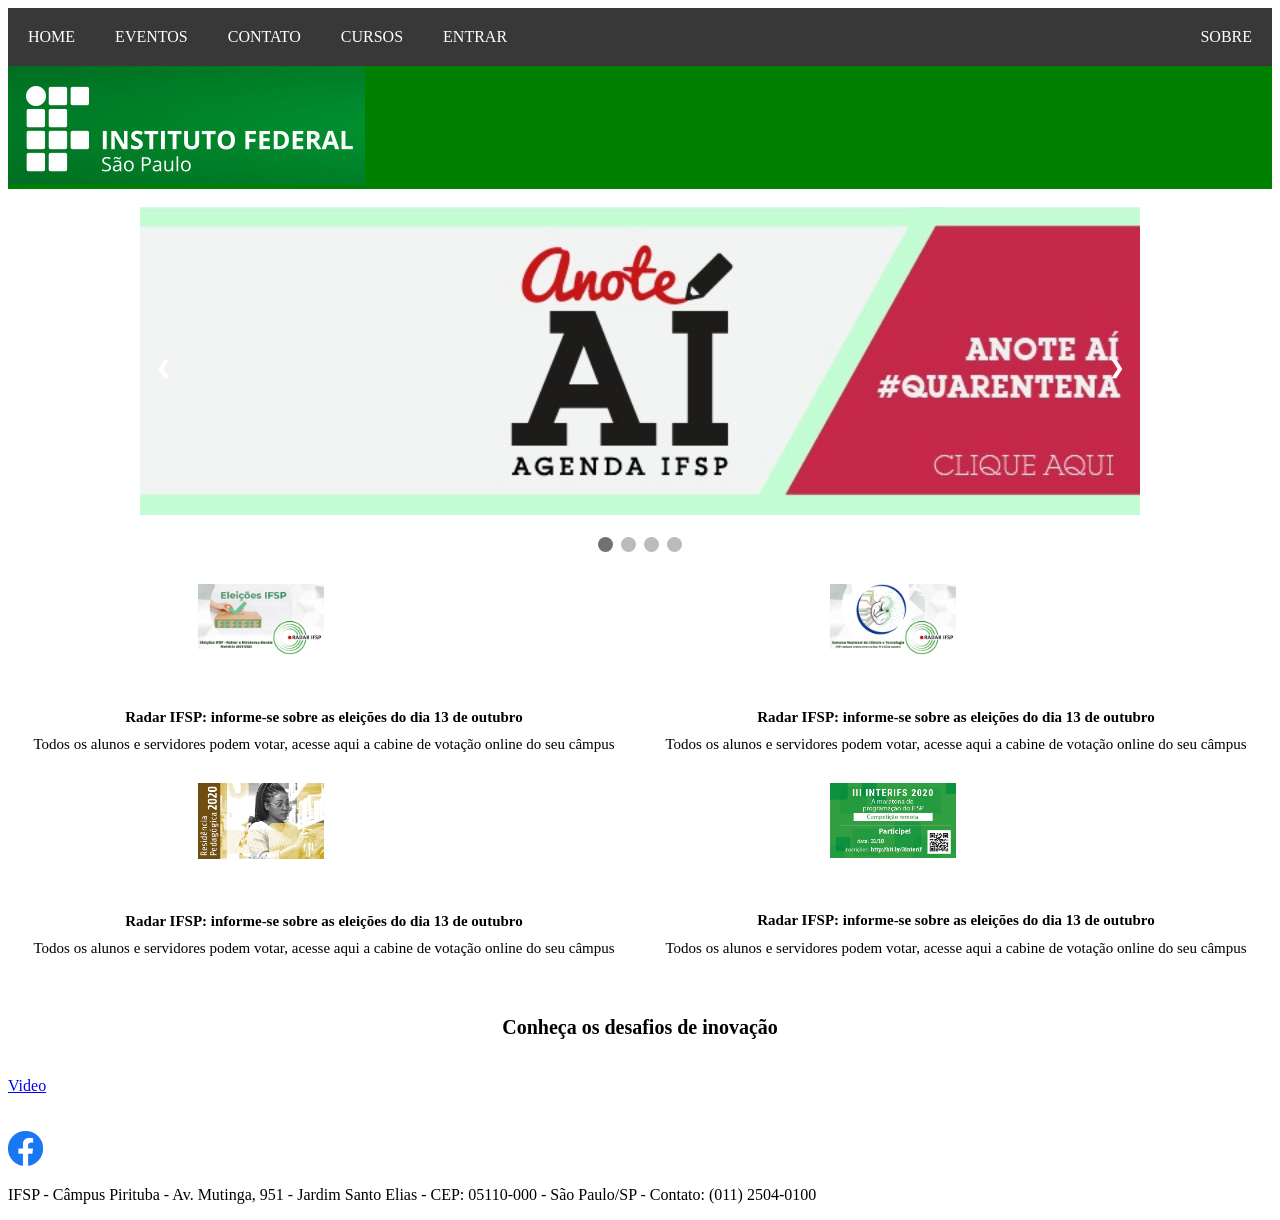
<file: index.html>
<!DOCTYPE html>

<html>

    <head>

        <meta charset="UTF-8"/>
        
        <link rel="icon" href="img/favicon.ico"/>

        <link rel="stylesheet" href="style.css">

        <script src="script.js" defer></script>

        <title>Título da página</title>
        
        <header class="cabecalho">
            <nav class="menu">
                <a class="menu-link" href="index.html">HOME</a>
                <a class="menu-link" href="eventos.html">EVENTOS</a>
                <a class="menu-link" href="contato.html">CONTATO</a>

            <div class="menu-dropdown">
                <a class="menu-link menu-link--cursos" href="#">CURSOS</a>
                <div class="menu-submenu">
                    <a class="menu-submenu-link" href="curso1.html">Análise e Desenvolvimento de Sistemas</a>
                    <a class="menu-submenu-link" href="engprod.html">Engenharia de Produção</a>
                </div>
            </div>

            <a class="menu-link" href="login.html">ENTRAR</a>
            <a class="menu-link menu-link--sobre" href="sobre.html">SOBRE</a>
            </nav>
        </header>

        <div class="image">
            <img src="img/Logo.jpg"/>
        </div>

        <br/>

    </head>

    <body>

        <!-- Classe para slide -->
        <div class="slideshow-container">

            <div class="mySlides fade">
                <img src="img/A.png" style="width:100%">
            </div>

            <div class="mySlides fade">
                <img src="img/B.jpg" style="width:100%">
            </div>

            <div class="mySlides fade">
                <img src="img/C.jpg" style="width:100%">
            </div>

            <div class="mySlides fade">
                <h3 class="hthree">Conheça os desafios de inovação</h3>
                <img src="img/video.png" style="width:70%; display: block; margin: 0 auto;">
            </div>

            <a class="anterior" onclick="plusSlides(-1)">&#10094;</a>
            <a class="proximo" onclick="plusSlides(1)">&#10095;</a>

        </div>
        <br>

        <div style="text-align: center;">
            <span class="dot" onclick="currentSlide(1)"></span>
            <span class="dot" onclick="currentSlide(2)"></span>
            <span class="dot" onclick="currentSlide(3)"></span>
            <span class="dot" onclick="currentSlide(4)"></span>
        </div>


        <br/>
        <div class="container"> 

            <div>
                <img src="img/eleicoes.jpg"/>
                <br/>
                <h1 class="textoimgtit">Radar IFSP: informe-se sobre as eleições do dia 13 de outubro</h1>
                <h1 class="textoimgdesc">Todos os alunos e servidores podem votar, acesse aqui a cabine de votação online do seu câmpus</h1>
            </div>
            <div>
                <img src="img/snct.jpg"/>
                <br/>
                <h1 class="textoimgtit">Radar IFSP: informe-se sobre as eleições do dia 13 de outubro</h1>
                <h1 class="textoimgdesc">Todos os alunos e servidores podem votar, acesse aqui a cabine de votação online do seu câmpus</h1>
            </div>
            <div>
                <img src="img/residencia.png"/>
                <h1 class="textoimgtit">Radar IFSP: informe-se sobre as eleições do dia 13 de outubro</h1>
                <h1 class="textoimgdesc">Todos os alunos e servidores podem votar, acesse aqui a cabine de votação online do seu câmpus</h1>
            </div>
            <div><img src="img/maratona.jpeg"/>
                <br/>
                <h1 class="textoimgtit">Radar IFSP: informe-se sobre as eleições do dia 13 de outubro</h1>
                <h1 class="textoimgdesc">Todos os alunos e servidores podem votar, acesse aqui a cabine de votação online do seu câmpus</h1></div>
        </div>

        <h3 class="hthree">Conheça os desafios de inovação</h3>


        <a href="https://www.youtube.com/watch?v=5g5LQe3m8Po">Video</a>

        <br/><br/><br/>
        <a href="https://www.facebook.com/IFSaoPaulo/"><img src="img/facebook.png" width="35px"></a>
        <p>IFSP - Câmpus Pirituba - Av. Mutinga, 951 - Jardim Santo Elias - CEP: 05110-000 - São Paulo/SP - Contato: (011) 2504-0100</p>
        
    </body>


</html>
</file>
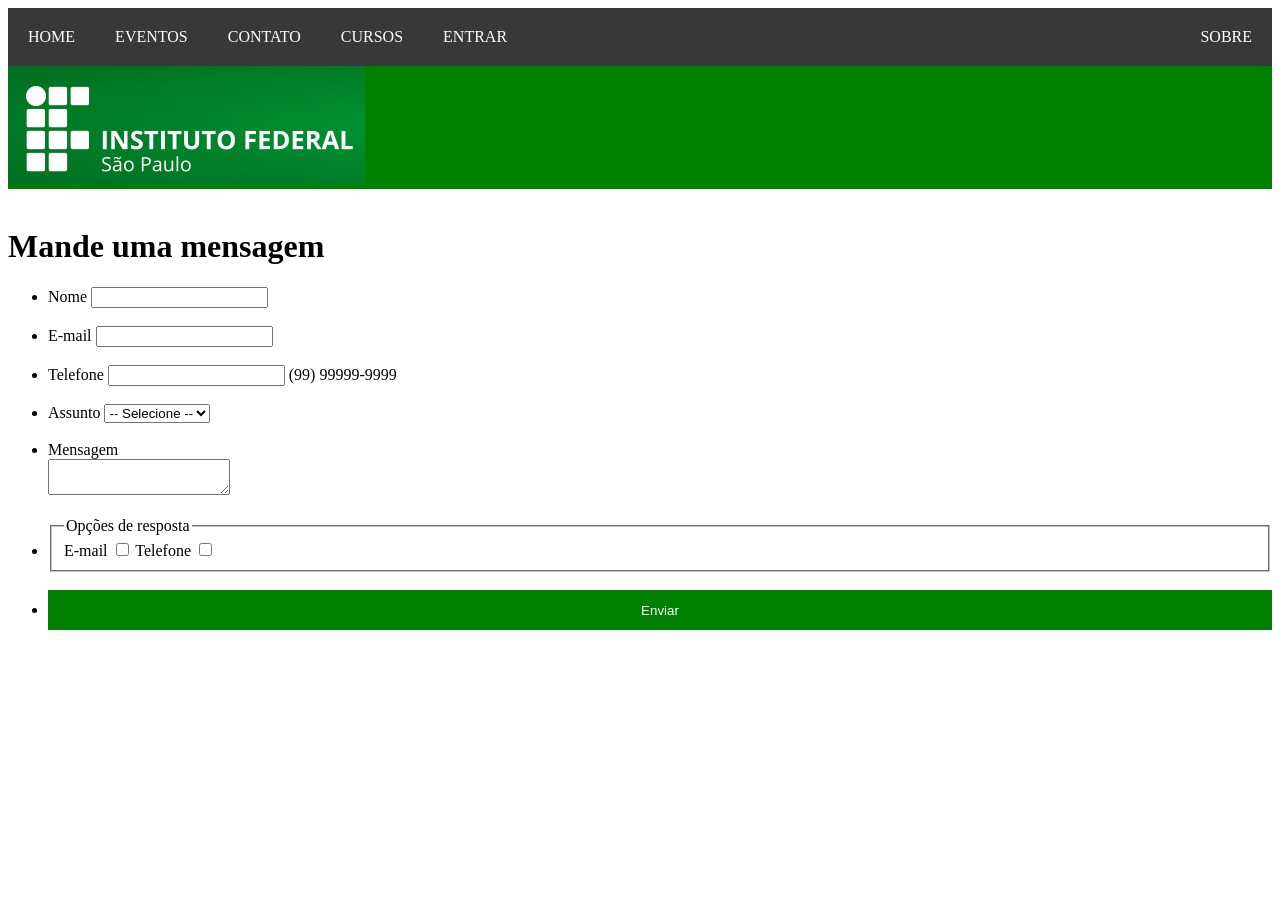
<file: contato.html>
<!DOCTYPE html>

<html>

    <head>

        <meta charset="UTF-8"/>

        <link rel="icon" href="img/favicon.ico"/>

        <link rel="stylesheet" href="style.css">

        <title>Contato</title>

        <header class="cabecalho">
            <nav class="menu">
                <a class="menu-link" href="index.html">HOME</a>
                <a class="menu-link" href="eventos.html">EVENTOS</a>
                <a class="menu-link" href="contato.html">CONTATO</a>

            <div class="menu-dropdown">
                <a class="menu-link menu-link--cursos" href="#">CURSOS</a>
                <div class="menu-submenu">
                    <a class="menu-submenu-link" href="curso1.html">Análise e Desenvolvimento de Sistemas</a>
                    <a class="menu-submenu-link" href="engprod.html">Engenharia de Produção</a>
                </div>
            </div>

            <a class="menu-link" href="login.html">ENTRAR</a>
            <a class="menu-link menu-link--sobre" href="sobre.html">SOBRE</a>
            </nav>
        </header>

        <div class="image">
            <img src="img/Logo.jpg"/>
        </div>
        <br/>

    </head>

    <body>

        <h1>Mande uma mensagem</h1>

        <form>
            <ul>
                <li>
                    <label for="nomePessoa">Nome</label>
                    <input type="text" name="nomePessoa" id="nomePessoa" required>
                </li>
            </br>
                <li>
                    <label for="emailPessoa">E-mail</label>
                    <input type="text" name="emailPessoa" id="emailPessoa" required>
                </li>
            </br>
                 <li>
                    <label for="telPessoa">Telefone</label>
                    <input type="text" name="telPessoa" id="telPessoa" required> (99) 99999-9999
                </li>
            </br>
                <li>
                    Assunto
                    <Select name="assunto">
                        <option>-- Selecione --</option>
                        <option>Reclamação</option>
                        <option>Sugestão</option>
                    </Select>
                </li>
            </br>
                <li>
                    <label for="msg">Mensagem</label> </br>
                    <textarea id="msg"></textarea>
                </li>
            </br>
                <li>
                    <fieldset>
                        <legend>Opções de resposta</legend>
                        <label for="choiceEmail">E-mail</label>
                        <input type="checkbox" name="choiceEmail" id="choiceEmail">
                        <label for="choiceTel">Telefone</label>
                        <input type="checkbox" name="choiceTel" id="choiceTel">
                    </fieldset>
                </li>
            </br>
                <li>
                    <input type="button" value="Enviar" class="buttonevent">
                </li>
            </ul>
        
        </form>

    </body>



</html>
</file>
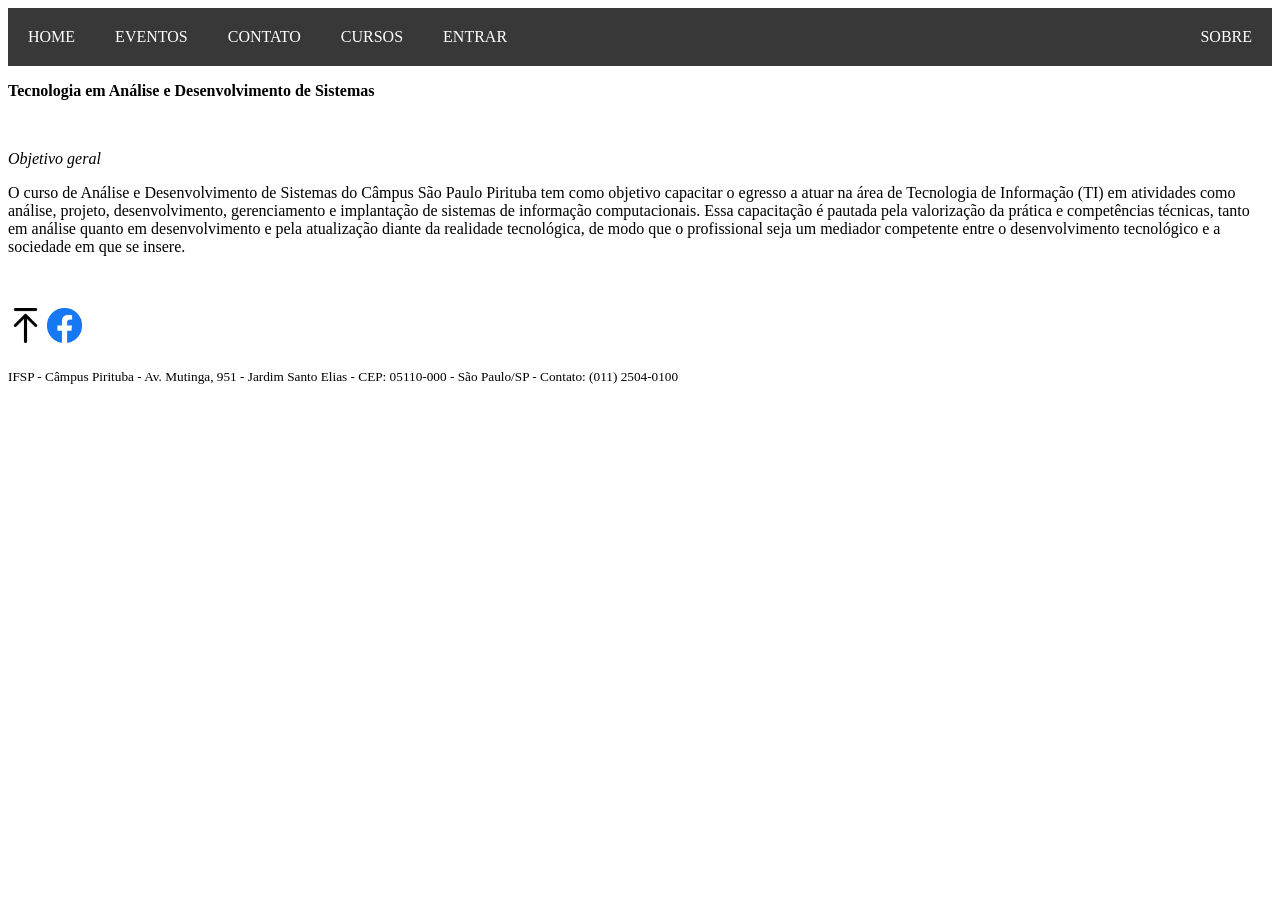
<file: curso1.html>
<!DOCTYPE html>

<html>

    <head>

        <meta charset="UTF-8"/>

        <link rel="icon" href="img/favicon.ico"/>

        <link rel="stylesheet" href="style.css">

        <title>ADS - IFSP-PTB</title>

        <header class="cabecalho">
            <nav class="menu">
                <a class="menu-link" href="index.html">HOME</a>
                <a class="menu-link" href="eventos.html">EVENTOS</a>
                <a class="menu-link" href="contato.html">CONTATO</a>

            <div class="menu-dropdown">
                <a class="menu-link menu-link--cursos" href="#">CURSOS</a>
                <div class="menu-submenu">
                    <a class="menu-submenu-link" href="curso1.html">Análise e Desenvolvimento de Sistemas</a>
                    <a class="menu-submenu-link" href="engprod.html">Engenharia de Produção</a>
                </div>
            </div>

            <a class="menu-link" href="login.html">ENTRAR</a>
            <a class="menu-link menu-link--sobre" href="sobre.html">SOBRE</a>
            </nav>
        </header>

    </head>

    <body>

        <div class="texto-curso1">
        <p><strong>Tecnologia em Análise e Desenvolvimento de Sistemas</strong></p>
        </br>
        <p><em>Objetivo geral</em></p>
        <p>O curso de Análise e Desenvolvimento de Sistemas do Câmpus São Paulo Pirituba tem como objetivo capacitar o egresso a atuar na área de Tecnologia de Informação (TI)
            em atividades como análise, projeto, desenvolvimento, gerenciamento e implantação de sistemas de informação computacionais. Essa capacitação é pautada pela 
            valorização da prática e competências técnicas, tanto em análise quanto em desenvolvimento e pela atualização diante da realidade tecnológica, de modo que o profissional
            seja um mediador competente entre o desenvolvimento tecnológico e a sociedade em que se insere.</p>
        </div>

        <br/><br/>
        <a href="curso1.html"><img src="img/MoveTop.png" width="35px"/></a>
        <a href="https://www.facebook.com/IFSaoPaulo/"><img src="img/facebook.png" width="35px"></a>
        <h5 class="textdown">IFSP - Câmpus Pirituba - Av. Mutinga, 951 - Jardim Santo Elias - CEP: 05110-000 - São Paulo/SP - Contato: (011) 2504-0100</h5>

    </body>


</html>
</file>
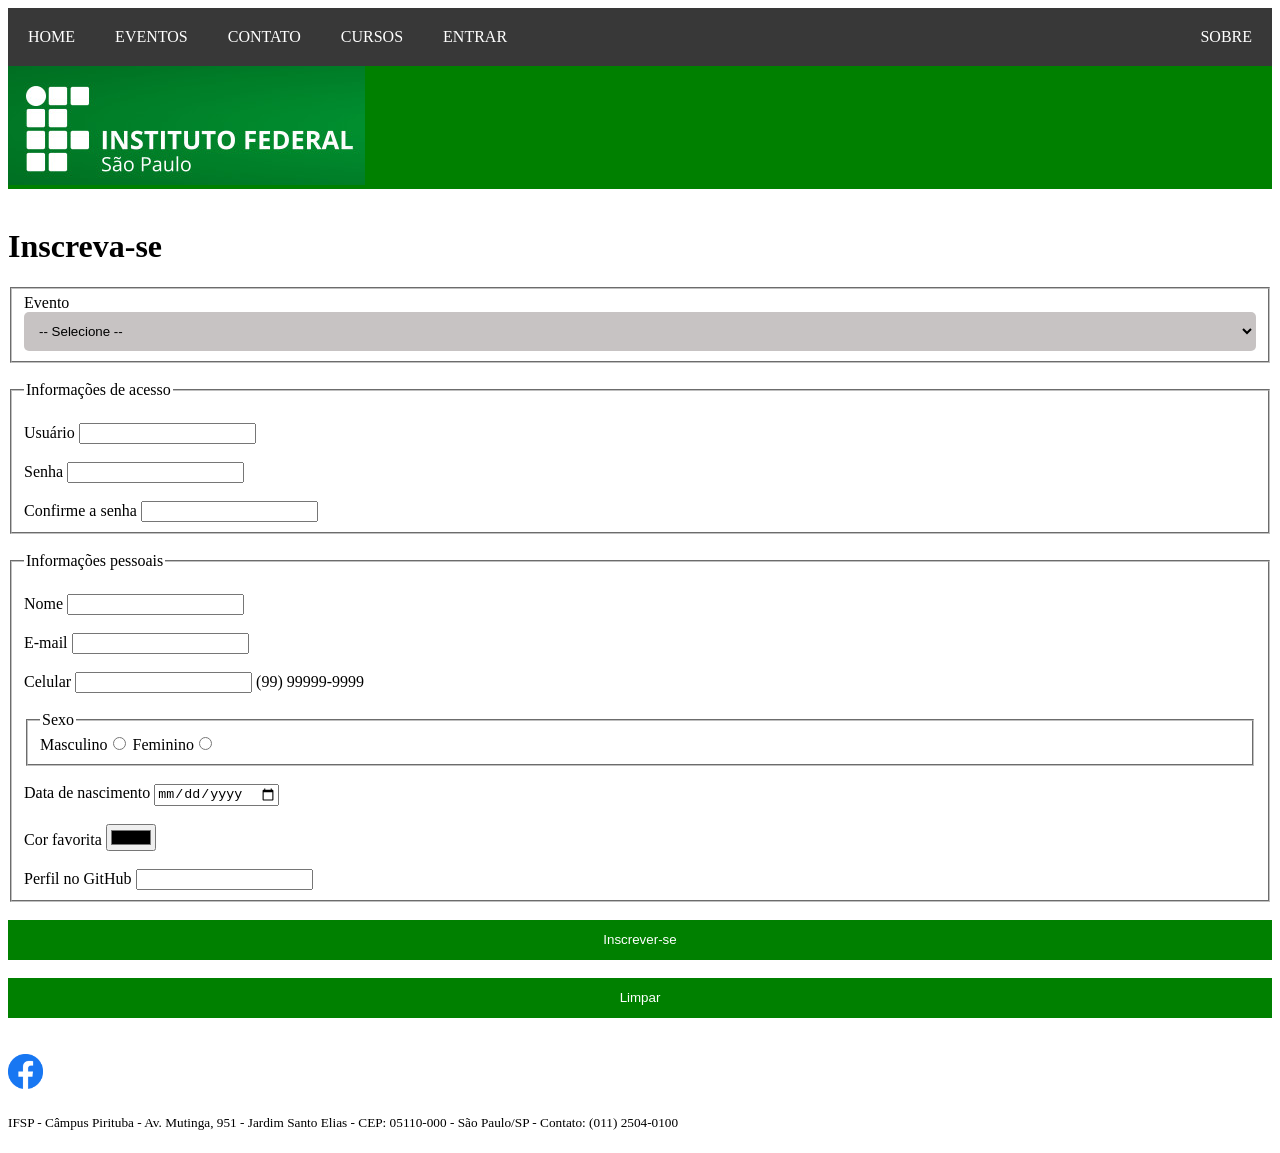
<file: eventos.html>
<!DOCTYPE html>

<html>

    <head>

        <meta charset="UTF-8"/>

        <link rel="icon" href="img/favicon.ico"/>

        <link rel="stylesheet" href="style.css">

        <title>Eventos</title>
        
        <header class="cabecalho">
            <nav class="menu">
                <a class="menu-link" href="index.html">HOME</a>
                <a class="menu-link" href="eventos.html">EVENTOS</a>
                <a class="menu-link" href="contato.html">CONTATO</a>

            <div class="menu-dropdown">
                <a class="menu-link menu-link--cursos" href="#">CURSOS</a>
                <div class="menu-submenu">
                    <a class="menu-submenu-link" href="curso1.html">Análise e Desenvolvimento de Sistemas</a>
                    <a class="menu-submenu-link" href="engprod.html">Engenharia de Produção</a>
                </div>
            </div>

            <a class="menu-link" href="login.html">ENTRAR</a>
            <a class="menu-link menu-link--sobre" href="sobre.html">SOBRE</a>
            </nav>
        </header>

        <div class="image">
            <img src="img/Logo.jpg"/>
        </div>

        <br/>

    </head>

    <body>

        <h1>Inscreva-se</h1>

        <form>
            <fieldset>
                Evento
                <br/>
                <select name="evento" class="selecione-evento">
                    <option class="option1">-- Selecione --</option>
                    <option>Voe sem asas</option>
                    <option>Festa Junina</option>
                    <option>Semana da tecnologia</option>
                </select>
            </fieldset>
            </br>
            <fieldset>
                <legend>Informações de acesso</legend> </br>
                <label for="nomeUsuario">Usuário</label>
                <input type="text" required name="nomeUsuario" id="nomeUsuario"> </br> </br>
                <label for="senhaUsuario">Senha</label>
                <input type="password" name="senhaUsuario" id="senhaUsuario"> </br> </br>
                <label for="confirmeSenha">Confirme a senha</label>
                <input type="password" name="confirmeSenha" id="confirmeSenha">
            </fieldset>
            </br>
            <fieldset>
                <legend>Informações pessoais</legend> </br>
                <label for="nomePessoa">Nome</label>
                <input type="text" name="nomePessoa" id="nomePessoa"> </br> </br>
                <label for="emailPessoa">E-mail</label>
                <input type="text" name="emailPessoa" id="emailPessoa"> </br> </br>
                <label for="numeroPessoa">Celular</label>
                <input type="number" name="celularPessoa" id="celularPessoa"> (99) 99999-9999</br></br>
            <fieldset>
                <legend>Sexo</legend>
                Masculino<input type="radio" value="Masculino" name="masc">
                Feminino<input type="radio" value="Feminino" name="fem">

            </fieldset>
                </br>
                <label for="dataNasc">Data de nascimento</label>
                <input type="date" name="dataNasc" id="dataNasc">
                </br>
                </br>
                <label for="corFav">Cor favorita</label>
                <input type="color" name="corFav" id="corFav">
                </br>
                </br>
                <label for="perfilGit">Perfil no GitHub</label>
                <input type="text" name="perfilGit" id="perfilGit">
            </fieldset>
            </br>
        
            <input type="button" value="Inscrever-se" class="buttonevent">
            </br>
            </br>
            <input type="button" value="Limpar" class="buttonevent">
        </form>

        <br/><br/>
        <a href="https://www.facebook.com/IFSaoPaulo/"><img src="img/facebook.png" width="35px"></a>
        <h5 class="textdown">IFSP - Câmpus Pirituba - Av. Mutinga, 951 - Jardim Santo Elias - CEP: 05110-000 - São Paulo/SP - Contato: (011) 2504-0100</h5>
    </body>
</html>
</file>
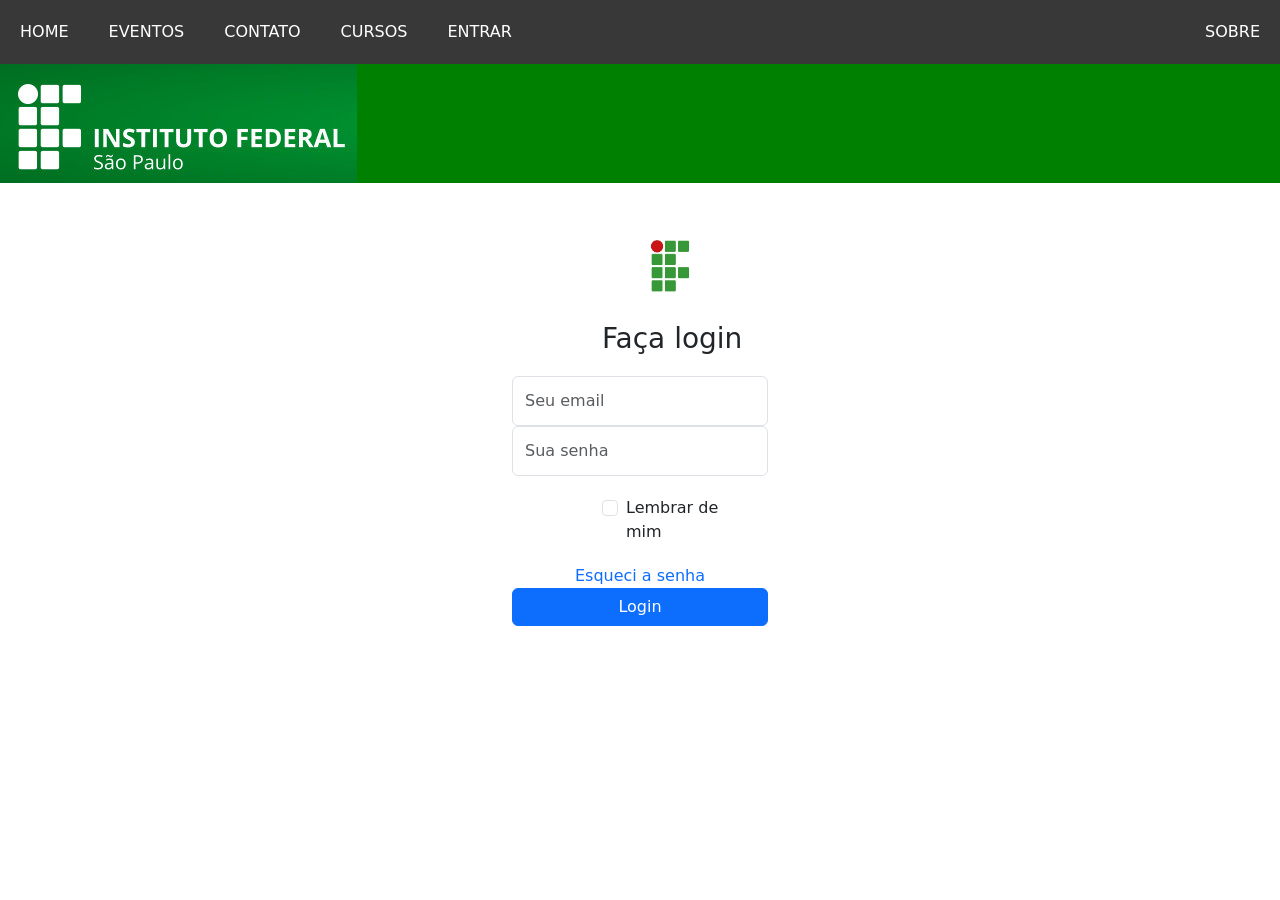
<file: login.html>
<!DOCTYPE html>

<html>

    <head>

        <meta charset="UTF-8"/>

        <link rel="icon" href="img/favicon.ico"/>

        <link rel="stylesheet" href="style.css"/>

        <link href="https://cdn.jsdelivr.net/npm/bootstrap@5.3.8/dist/css/bootstrap.min.css" rel="stylesheet" integrity="sha384-sRIl4kxILFvY47J16cr9ZwB07vP4J8+LH7qKQnuqkuIAvNWLzeN8tE5YBujZqJLB" crossorigin="anonymous">

        <script src="https://cdn.jsdelivr.net/npm/bootstrap@5.3.8/dist/js/bootstrap.bundle.min.js" integrity="sha384-FKyoEForCGlyvwx9Hj09JcYn3nv7wiPVlz7YYwJrWVcXK/BmnVDxM+D2scQbITxI" crossorigin="anonymous"></script>

        <title>Entrar</title>

        <header class="cabecalho">
            <nav class="menu">
                <a class="menu-link" href="index.html">HOME</a>
                <a class="menu-link" href="eventos.html">EVENTOS</a>
                <a class="menu-link" href="contato.html">CONTATO</a>

            <div class="menu-dropdown">
                <a class="menu-link menu-link--cursos" href="#">CURSOS</a>
                <div class="menu-submenu">
                    <a class="menu-submenu-link" href="curso1.html">Análise e Desenvolvimento de Sistemas</a>
                    <a class="menu-submenu-link" href="engprod.html">Engenharia de Produção</a>
                </div>
            </div>

            <a class="menu-link" href="login.html">ENTRAR</a>
            <a class="menu-link menu-link--sobre" href="sobre.html">SOBRE</a>
            </nav>
        </header>

        <div class="image">
            <img src="img/Logo.jpg"/>
        </div>

    </head>

        </br>
    
    <div class="alinhar-bloco">

        <div class="alinhar-dentro-bloco">

            <img style="padding-bottom: 25px; width: 70px; margin-left: 30px;" src="img/ifsp.png"/>
            <h3>Faça login</h3>

        </div>
        
        <div class="col">
            <input type="text" class="form-control" placeholder="Seu email" aria-label="First name" required>
        </div>

        <div class="col">
            <input type="password" class="form-control" placeholder="Sua senha" aria-label="First name" required>
        </div>

        <div class="alinhar-dentro-bloco">
            <div class="col-12">
                <div class="form-check">
                    <input class="form-check-input" type="checkbox" id="gridCheck">
                        <label class="form-check-label" for="gridCheck">
                            Lembrar de mim
                        </label>
                </div>
            </div>
            
        </div>

        <div class="espacamento-texto">
            <a style="text-decoration: none;"  href="#">Esqueci a senha</a>
            <button type="submit" class="btn btn-primary">Login</button>
        </div>

           

    </div>

</html>
</file>
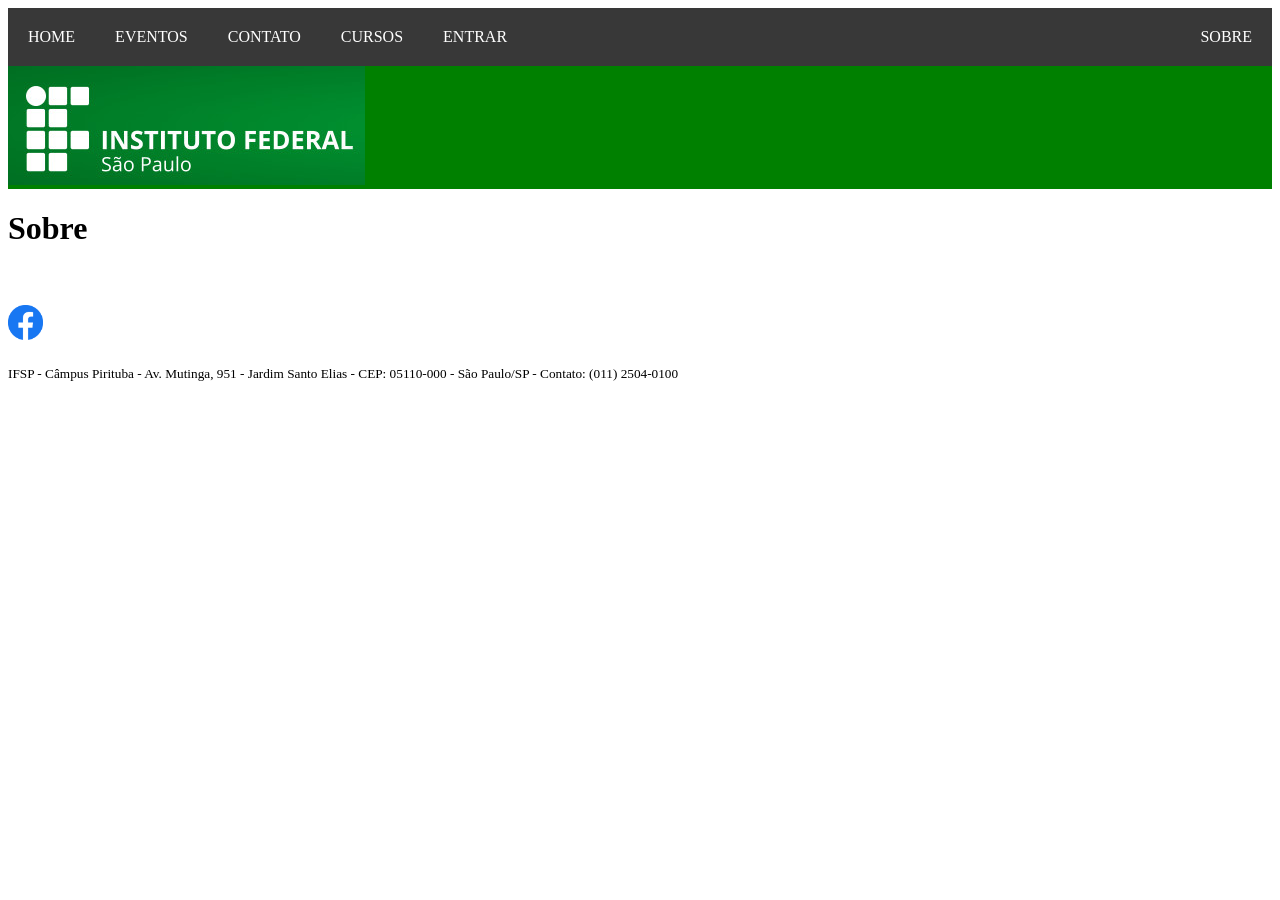
<file: sobre.html>
<!DOCTYPE html>

<html>

    <head>

        <meta charset="UTF-8"/>

        <link rel="icon" href="img/favicon.ico"/>

        <link rel="stylesheet" href="style.css"/>

        <title>Sobre</title>

        <header class="cabecalho">
            <nav class="menu">
                <a class="menu-link" href="index.html">HOME</a>
                <a class="menu-link" href="eventos.html">EVENTOS</a>
                <a class="menu-link" href="contato.html">CONTATO</a>

            <div class="menu-dropdown">
                <a class="menu-link menu-link--cursos" href="#">CURSOS</a>
                <div class="menu-submenu">
                    <a class="menu-submenu-link" href="curso1.html">Análise e Desenvolvimento de Sistemas</a>
                    <a class="menu-submenu-link" href="engprod.html">Engenharia de Produção</a>
                </div>
            </div>

            <a class="menu-link" href="login.html">ENTRAR</a>
            <a class="menu-link menu-link--sobre" href="sobre.html">SOBRE</a>
            </nav>
        </header>

        <div class="image">
            <img src="img/Logo.jpg"/>
        </div>

    </head>

    <body>



        <h1>Sobre</h1>

        <br/><br/>
        <a href="https://www.facebook.com/IFSaoPaulo/"><img src="img/facebook.png" width="35px"></a>
        <h5 class="textdown">IFSP - Câmpus Pirituba - Av. Mutinga, 951 - Jardim Santo Elias - CEP: 05110-000 - São Paulo/SP - Contato: (011) 2504-0100</h5>
 


    </body>

</html>
</file>
<file: style.css>
.container {

  display: grid;
  grid-template-rows: auto auto;
  grid-template-columns: auto auto;
  

}

.container div {

  padding: 10px;

}

.container div img {

  width: 50%;
  padding-bottom: 40px;
  padding-left: 180px;

}

.container div h1.textoimgtit {

  text-align: center;
  font-size: 15px;

}

.container div h1.textoimgdesc {

  text-align: center;
  font-size: 15px;
  font-weight: lighter;

}

a.a1 {
    
    text-align: left;
    text-decoration: none;
    color: transparent;
    line-height: 60px;

}

a.a2 {

    text-align: right;
    text-decoration: none;
    color: white;
}

div.image {

    background-color: green;
    
}


.textdown {

    font-weight: normal;
}

.buttonevent {

    color: white;
    background-color: green;
    border: none;
    width: 100%;
    height: 40px;
}

.body {

    margin-left: 50px;
}

.hthree {

    font-size: 20px;
    font-weight: bolder;
    text-align: center;
    line-height: 60px;
    
}

#primImagem {

    border-radius: 100%;
    height: 300px;
    width: 500px;
    position: relative;
    left: 33%;
}

.texto1 {

    text-align: center;
    border-style: ridge;

}

select.selecione-evento {

    width: 100%;
    padding: 10px;
    background-color: rgb(199, 195, 195);
    border-color: transparent;
    border-radius: 5px;

}

.menu {
  display: flex;
  align-items: center;
  width: 100%;
}

.menu-link {
  padding: 20px;
  color: #fff;
  text-align: center;
  text-decoration: none;
}

.menu-link--sobre {
  margin-left: auto;
}

.menu-link:hover,
.menu-dropdown:hover .menu-link--cursos {
  background-color: red;
}

.menu-dropdown {
  position: relative;
  display: flex;
  flex-direction: column;
}

.menu-submenu {
  position: absolute;
  top: 100%;
  left: 0;
  z-index: 1000;
  display: none;
  min-width: 390px;
  background-color: #f1f1f1;
}

.menu-dropdown:hover .menu-submenu {
  display: block;
}

.menu-submenu-link {
  display: block;
  padding: 18px 20px;
  color: #000;
  text-align: left;
  text-decoration: none;
}

.menu-submenu-link:hover {
  background-color: #dddddd;
}

.cabecalho {
  display: flex;
  width: 100%;
  background-color: rgb(56, 56, 56);
}

.formulario {
  width: 100%;
}

.formulario-lista {
  list-style: none;
  padding-left: 0;
}

.formulario-item {
  margin-bottom: 16px;
}

.campo-largo {
  width: 100%;
}

.campo-largo {
  height: 30px;
  margin-top: 10px;
}

.botao {
  width: 100%;
  height: 50px;
  color: #fff;
  background-color: green;
  border: none;
}

.botao--enviar {
  margin-top: 20px;
  border-radius: 5px;
}

.bloco-formulario {
  margin-bottom: 20px;
  padding: 20px;
  background-color: #e9e9e9;
}

* {box-sizing: border-box;}

.slideshow-container {

  max-width: 1000px;
  position: relative;
  margin: auto;
}

.mySlides {
  display: none;
}

.anterior, .proximo {

  cursor: pointer;
  position: absolute;
  top: 50%;
  width: auto;
  margin-top: -22px;
  padding: 16px;
  color: white;
  font-weight: bold;
  font-size: 18px;
  transition: 0.6s ease;
  border-radius: 0 3px 3px 0;
  user-select: none;
}

/* Posição do botão "proximo" para a direita*/
.proximo {

  right: 0;
  border-radius: 3px 0 0 3px;
}

.anterior:hover, .proximo:hover {

  background-color: rgba(0,0,0,0.8);
}

.dot {

  cursor: pointer;
  height: 15px;
  width: 15px;
  margin: 0 2px;
  background-color: #bbb;
  border-radius: 50%;
  display: inline-block;
  transition: background-color 0.6s ease;
}

.active, .dot:hover {

  background-color: #717171;

}

.fade {

  animation-name: fade;
  animation-duration: 1.5s;

}

@keyframes fade {

  from {opacity: .4}
  to {opacity: 1;}
}

.alinhar-bloco {

  padding-left: 40%;
  padding-right: 40%;

}

.alinhar-dentro-bloco {

  margin: 20px;
  margin-left: 90px;

}

.btn.btn-primary {

  width: 100%;

}

.form-control {

  height: 50px;

}

.espacamento-texto {

  text-align: center;
}
</file>
